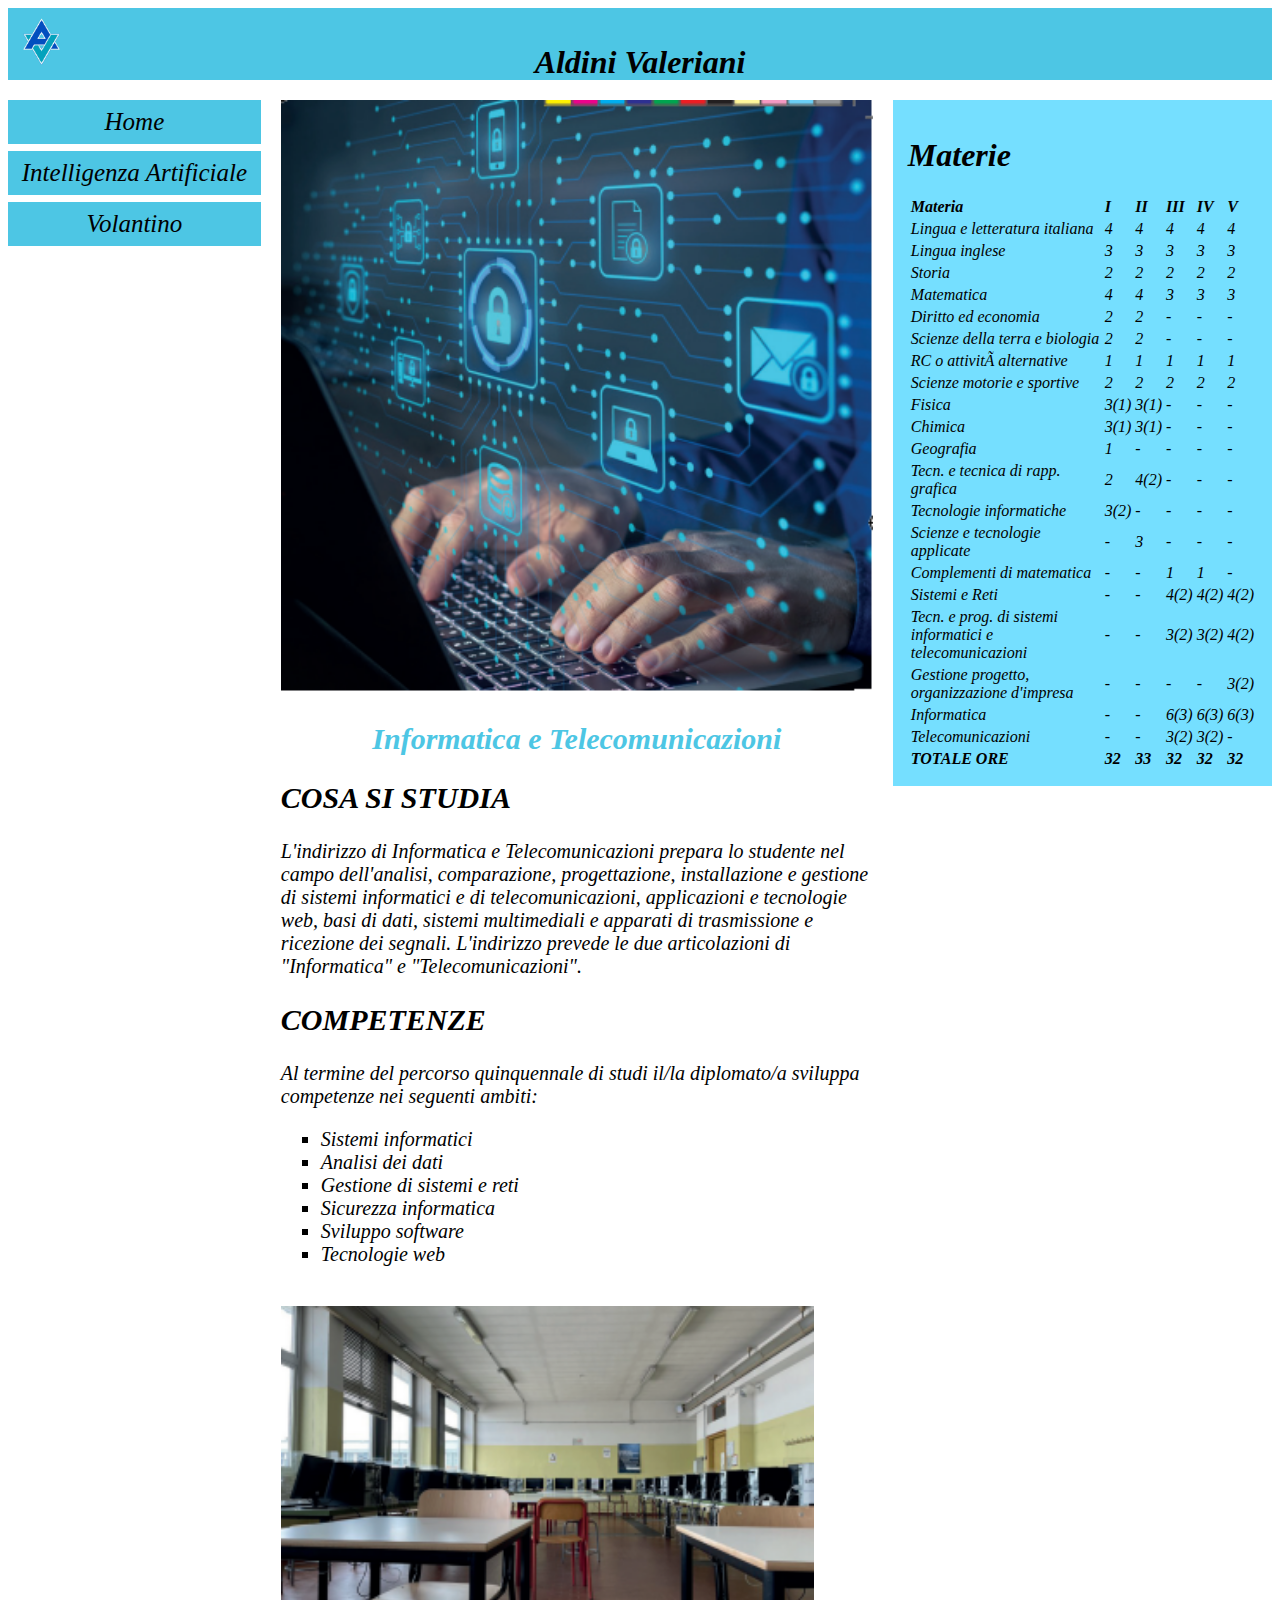
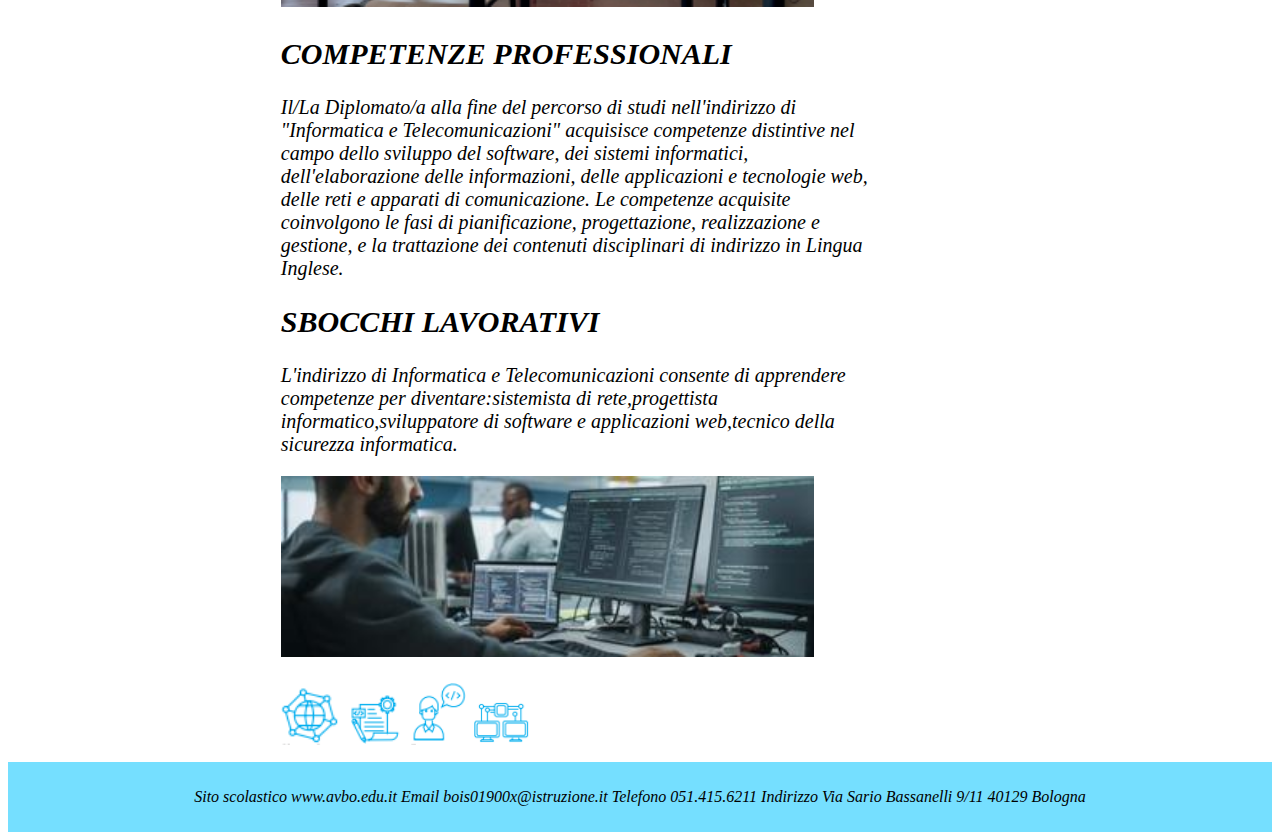
<file: index.html>
<!DOCTYPE html>
<html  lang="it">

<head>
  <!-- Google tag (gtag.js) -->
<script async src="https://www.googletagmanager.com/gtag/js?id=G-XXXXXXXX"></script>
<script>
  window.dataLayer = window.dataLayer || [];
  function gtag(){dataLayer.push(arguments);}
  gtag('js', new Date());
  gtag('config', 'G-XXXXXXXX');
</script>
<title> Blog Aldini Valeriani </title>
<meta charset="UTF-8">

<link rel="stylesheet" href="style.css">

<meta name="viewport" content="width=device-width, initial-scale=1">

</head>

<body>
<header>
<h1>Aldini Valeriani</h1>
<div class="imagine-box">
<img src="img/logo.png" alt="logo dell'istuto d'istruzione superiore Aldini Valerian">
</div>
</header>


<section>
<nav>
	<a href="index.html"> Home </a>
  <a href="artificiale.html"> Intelligenza Artificiale </a>
  <a href="informatica_openday.pdf" download="informatica_openday.pdf" target="_blank">Volantino </a>
</nav>	

<article>
<img class="height align width"src="img/AV1.PNG" alt="immagina che rappresenta l'indirizzo d'informatica delle aldini">
<h2 class="centrato testo-blu">Informatica e Telecomunicazioni</h2>
<h2>COSA SI STUDIA</h2>	
L'indirizzo di Informatica e Telecomunicazioni prepara lo studente nel
campo dell'analisi, comparazione, progettazione, installazione e gestione
di sistemi informatici e di telecomunicazioni, applicazioni e tecnologie
web, basi di dati, sistemi multimediali e apparati di trasmissione e ricezione
dei segnali. L'indirizzo prevede le due articolazioni di "Informatica" e
"Telecomunicazioni".
<h2>COMPETENZE</h2>
Al termine del percorso quinquennale di studi il/la diplomato/a
sviluppa competenze nei seguenti ambiti:
<ul style="list-style-type: square;">
    <li>Sistemi informatici</li>
    <li>Analisi dei dati</li>
    <li>Gestione di sistemi e reti</li>
    <li>Sicurezza informatica</li>
    <li>Sviluppo software</li>
    <li>Tecnologie web</li>
</ul>
<img class="width2 align height" src="img/AV2.PNG" alt="aula di informatica dell' istituto aldini valeriani">
<h2>COMPETENZE PROFESSIONALI</h2>
Il/La Diplomato/a alla fine del percorso di studi nell'indirizzo di
"Informatica e Telecomunicazioni" acquisisce competenze
distintive nel campo dello sviluppo del software, dei sistemi
informatici, dell'elaborazione delle informazioni, delle applicazioni
e tecnologie web, delle reti e apparati di comunicazione.
Le competenze acquisite coinvolgono le fasi di pianificazione,
progettazione, realizzazione e gestione, e la trattazione dei
contenuti disciplinari di indirizzo in Lingua Inglese.
<h2>SBOCCHI LAVORATIVI</h2>
L'indirizzo di Informatica e Telecomunicazioni consente di
apprendere competenze per diventare:sistemista di rete,progettista informatico,sviluppatore di software e applicazioni web,tecnico della sicurezza informatica.
<img class="width2 height" src="img/img2.jpg" alt="Persona seduto su una sedia mentre programmma un codice">
<img class="width3 height" src="img/AV3.PNG" alt="immagine rappresentativa per il sistemista di rete"  >
<img class="width3 height" src="img/AV4.PNG" alt="immagine rappresentativa del progettista informatico"  >
<img class="width3 height" src="img/AV5.PNG" alt="immagine rappresentativa dello sviluppatore di software e applicazioni web">
<img class="width3 height"src="img/AV6.PNG" alt="immagine rappresentativa del tecnico della sicurezza informatica" >
</article>


<aside>
<h1>Materie</h1>
<table>

    <tr>

      <th>Materia</th>

      <th>I</th>

      <th>II</th>

      <th>III</th>

      <th>IV</th>

      <th>V</th>

    </tr>

    <tr>

      <td>Lingua e letteratura italiana</td>

      <td>4</td>

      <td>4</td>

      <td>4</td>

      <td>4</td>

      <td>4</td>

    </tr>

    <tr>

      <td>Lingua inglese</td>

      <td>3</td>

      <td>3</td>

      <td>3</td>

      <td>3</td>

      <td>3</td>

    </tr>

    <tr>

      <td>Storia</td>

      <td>2</td>

      <td>2</td>

      <td>2</td>

      <td>2</td>

      <td>2</td>

    </tr>

    <tr>

      <td>Matematica</td>

      <td>4</td>

      <td>4</td>

      <td>3</td>

      <td>3</td>

      <td>3</td>

    </tr>

    <tr>

      <td>Diritto ed economia</td>

      <td>2</td>

      <td>2</td>

      <td>-</td>

      <td>-</td>

      <td>-</td>

    </tr>

    <tr>

      <td>Scienze della terra e biologia</td>

      <td>2</td>

      <td>2</td>

      <td>-</td>

      <td>-</td>

      <td>-</td>

    </tr>

    <tr>

      <td>RC o attivitÃ  alternative</td>

      <td>1</td>

      <td>1</td>

      <td>1</td>

      <td>1</td>

      <td>1</td>

    </tr>

    <tr>

      <td>Scienze motorie e sportive</td>

      <td>2</td>

      <td>2</td>

      <td>2</td>

      <td>2</td>

      <td>2</td>

    </tr>

    <tr>

      <td>Fisica</td>

      <td>3(1)</td>

      <td>3(1)</td>

      <td>-</td>

      <td>-</td>

      <td>-</td>

    </tr>

    <tr>

      <td>Chimica</td>

      <td>3(1)</td>

      <td>3(1)</td>

      <td>-</td>

      <td>-</td>

      <td>-</td>

    </tr>

    <tr>

      <td>Geografia</td>

      <td>1</td>

      <td>-</td>

      <td>-</td>

      <td>-</td>

      <td>-</td>

    </tr>

    <tr>

      <td>Tecn. e tecnica di rapp. grafica</td>

      <td>2</td>

      <td>4(2)</td>

      <td>-</td>

      <td>-</td>

      <td>-</td>

    </tr>

    <tr>

      <td>Tecnologie informatiche</td>

      <td>3(2)</td>

      <td>-</td>

      <td>-</td>

      <td>-</td>

      <td>-</td>

    </tr>

    <tr>

      <td>Scienze e tecnologie applicate</td>

      <td>-</td>

      <td>3</td>

      <td>-</td>

      <td>-</td>

      <td>-</td>

    </tr>

    <tr>

      <td>Complementi di matematica</td>

      <td>-</td>

      <td>-</td>

      <td>1</td>

      <td>1</td>

      <td>-</td>

    </tr>

    <tr>

      <td>Sistemi e Reti</td>

      <td>-</td>

      <td>-</td>

      <td>4(2)</td>

      <td>4(2)</td>

      <td>4(2)</td>

    </tr>

    <tr>

      <td>Tecn. e prog. di sistemi informatici e telecomunicazioni</td>

      <td>-</td>

      <td>-</td>

      <td>3(2)</td>

      <td>3(2)</td>

      <td>4(2)</td>

    </tr>

    <tr>

      <td>Gestione progetto, organizzazione d'impresa</td>

      <td>-</td>

      <td>-</td>

      <td>-</td>

      <td>-</td>

      <td>3(2)</td>

    </tr>

    <tr>

      <td>Informatica</td>

      <td>-</td>

      <td>-</td>

      <td>6(3)</td>

      <td>6(3)</td>

      <td>6(3)</td>

    </tr>

    <tr>

      <td>Telecomunicazioni</td>

      <td>-</td>

      <td>-</td>

      <td>3(2)</td>

      <td>3(2)</td>

      <td>-</td>

    </tr>

    <tr>

      <td id="totaleore"><strong>TOTALE ORE</strong></td>

      <td id="totaleore"><strong>32</strong></td>

      <td id="totaleore"><strong>33</strong></td>

      <td id="totaleore"><strong>32</strong></td>

      <td id="totaleore"><strong>32</strong></td>

      <td id="totaleore"><strong>32</strong></td>

    </tr>

  </table>


</aside>
</section>

<footer>
	<p> Sito scolastico
		www.avbo.edu.it
		
		Email
		bois01900x@istruzione.it
		Telefono
		051.415.6211
		Indirizzo
        Via Sario Bassanelli 9/11
        40129 Bologna
	</p>
</footer>
</body>
</html>
</file>
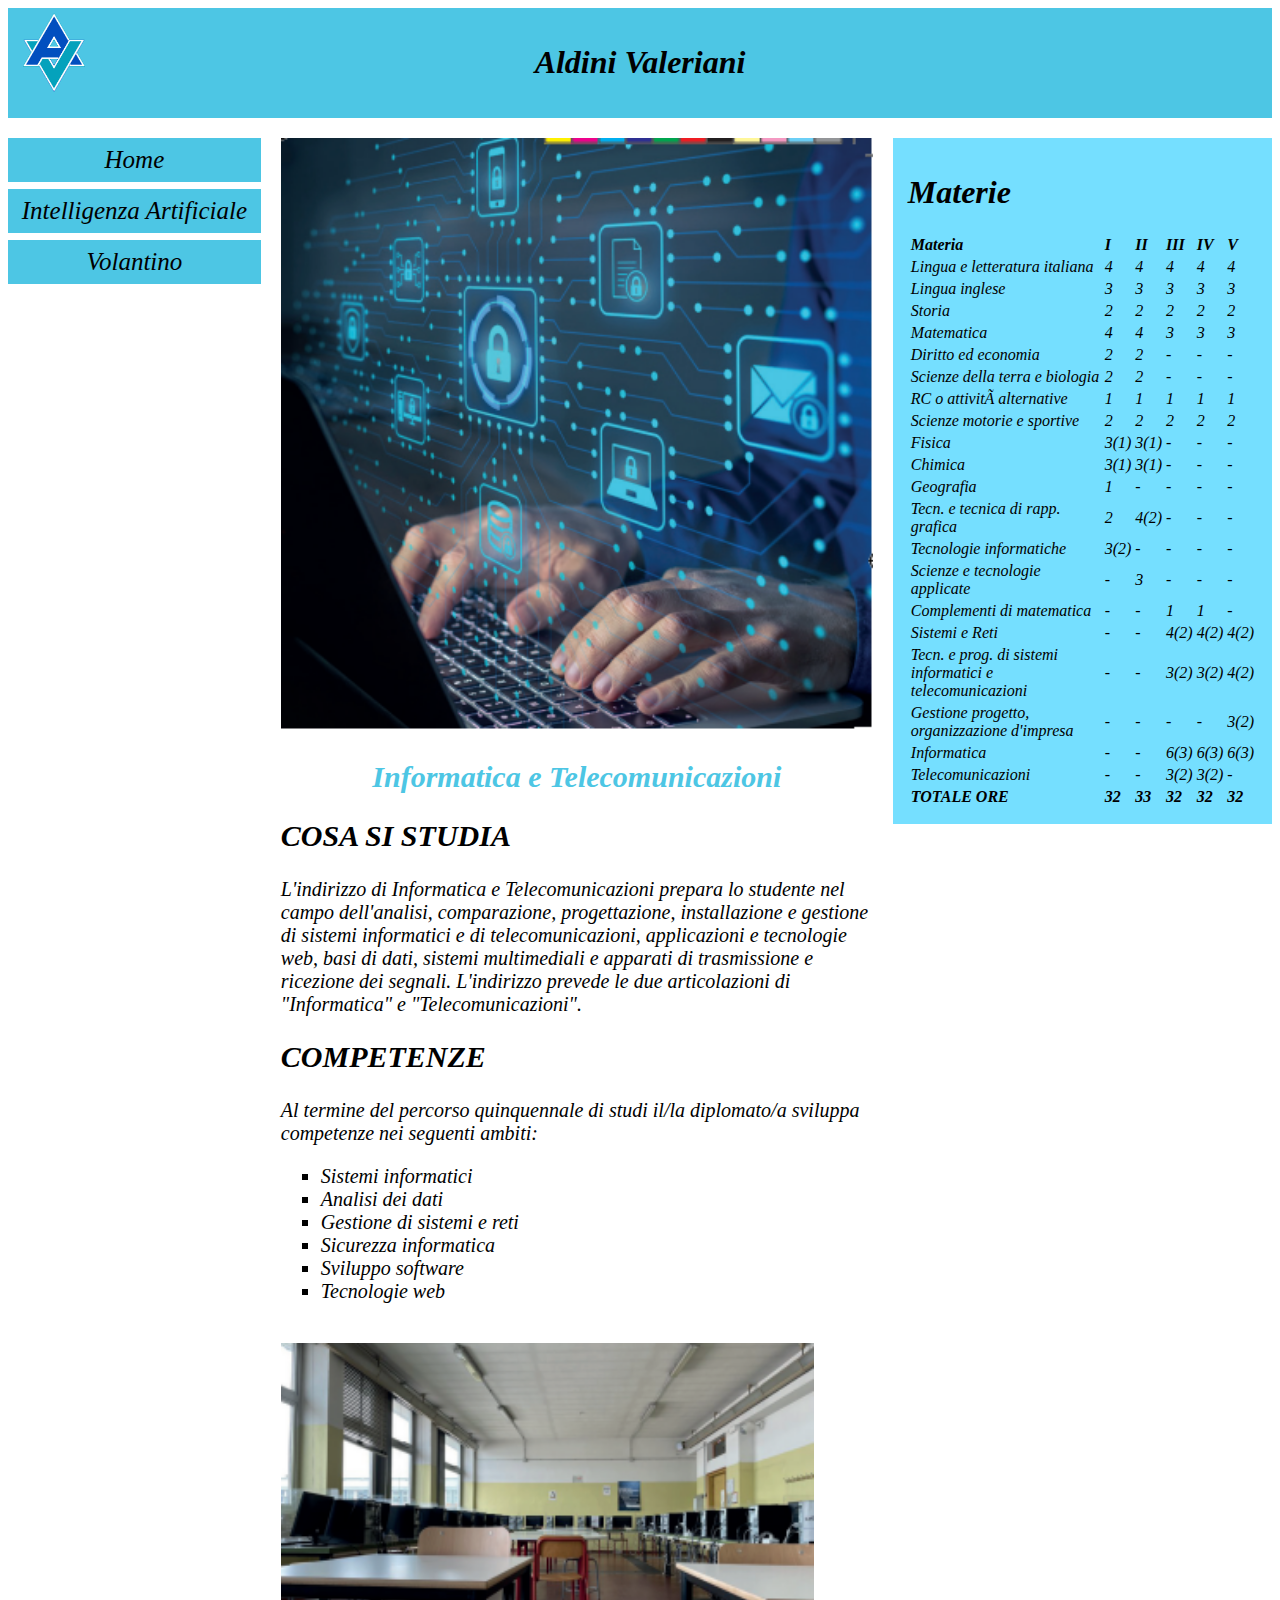
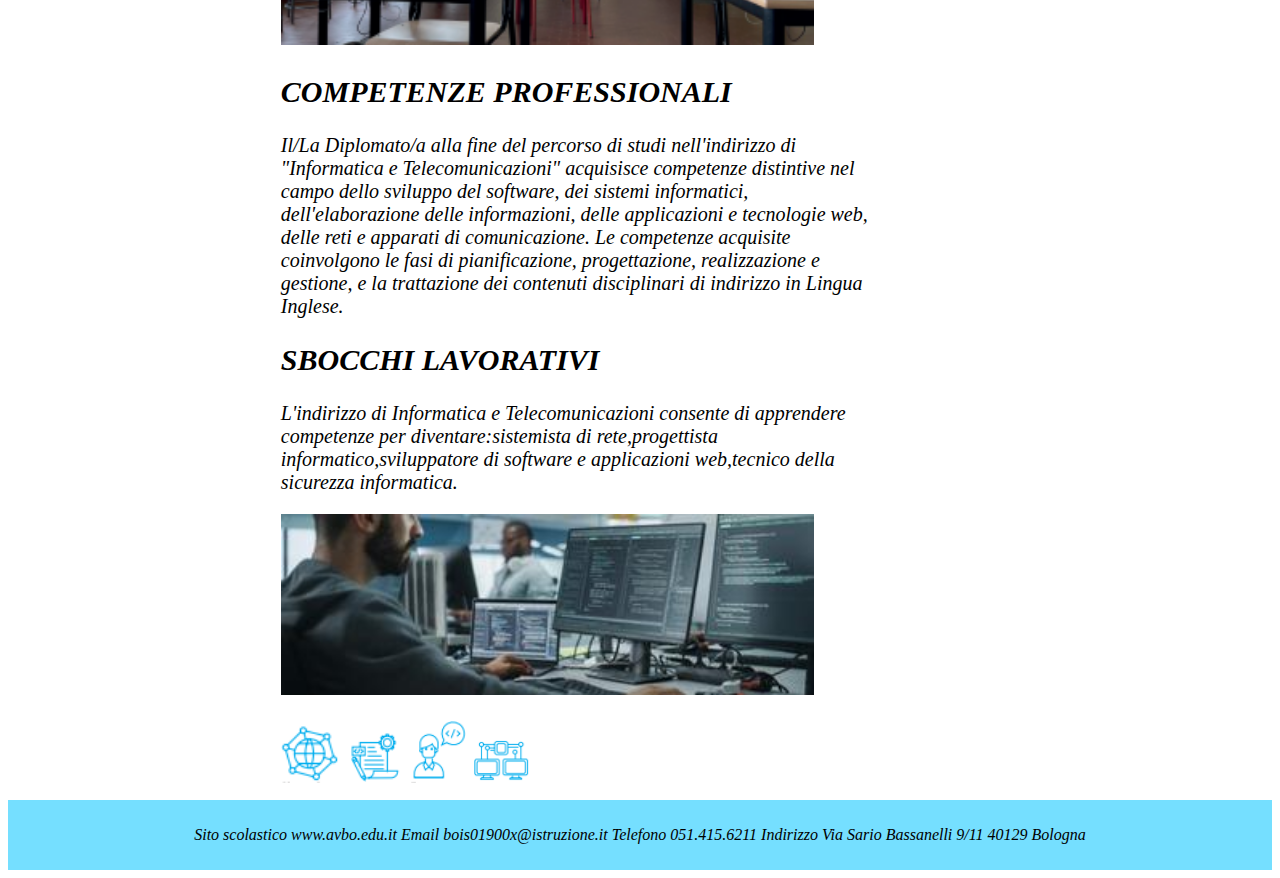
<file: TPS/index.html>
<!DOCTYPE html>
<html  lang="it">

<head>
  <!-- Google tag (gtag.js) -->
<script async src="https://www.googletagmanager.com/gtag/js?id=G-XXXXXXXX"></script>
<script>
  window.dataLayer = window.dataLayer || [];
  function gtag(){dataLayer.push(arguments);}
  gtag('js', new Date());
  gtag('config', 'G-XXXXXXXX');
</script>
<title> Blog Aldini Valeriani </title>
<meta charset="UTF-8">

<link rel="stylesheet" href="style.css">

<meta name="viewport" content="width=device-width, initial-scale=1">

</head>

<body>
<header>
<h1>Aldini Valeriani</h1>
<img src="img/logo.png" alt="logo dell'istuto d'istruzione superiore Aldini Valerian">
</header>


<section>
<nav>
	<a href="index.html"> Home </a>
  <a href="artificiale.html"> Intelligenza Artificiale </a>
  <a href="informatica_openday.pdf" download="informatica_openday.pdf" target="_blank">Volantino </a>
</nav>	

<article>
<img class="height align width"src="img/AV1.PNG" alt="immagina che rappresenta l'indirizzo d'informatica delle aldini">
<h2 class="centrato testo-blu">Informatica e Telecomunicazioni</h2>
<h2>COSA SI STUDIA</h2>	
L'indirizzo di Informatica e Telecomunicazioni prepara lo studente nel
campo dell'analisi, comparazione, progettazione, installazione e gestione
di sistemi informatici e di telecomunicazioni, applicazioni e tecnologie
web, basi di dati, sistemi multimediali e apparati di trasmissione e ricezione
dei segnali. L'indirizzo prevede le due articolazioni di "Informatica" e
"Telecomunicazioni".
<h2>COMPETENZE</h2>
Al termine del percorso quinquennale di studi il/la diplomato/a
sviluppa competenze nei seguenti ambiti:
<ul style="list-style-type: square;">
    <li>Sistemi informatici</li>
    <li>Analisi dei dati</li>
    <li>Gestione di sistemi e reti</li>
    <li>Sicurezza informatica</li>
    <li>Sviluppo software</li>
    <li>Tecnologie web</li>
</ul>
<img class="width2 align height" src="img/AV2.PNG" alt="aula di informatica dell' istituto aldini valeriani">
<h2>COMPETENZE PROFESSIONALI</h2>
Il/La Diplomato/a alla fine del percorso di studi nell'indirizzo di
"Informatica e Telecomunicazioni" acquisisce competenze
distintive nel campo dello sviluppo del software, dei sistemi
informatici, dell'elaborazione delle informazioni, delle applicazioni
e tecnologie web, delle reti e apparati di comunicazione.
Le competenze acquisite coinvolgono le fasi di pianificazione,
progettazione, realizzazione e gestione, e la trattazione dei
contenuti disciplinari di indirizzo in Lingua Inglese.
<h2>SBOCCHI LAVORATIVI</h2>
L'indirizzo di Informatica e Telecomunicazioni consente di
apprendere competenze per diventare:sistemista di rete,progettista informatico,sviluppatore di software e applicazioni web,tecnico della sicurezza informatica.
<img class="width2 height" src="img/img2.jpg" alt="Persona seduto su una sedia mentre programmma un codice">
<img class="width3 height" src="img/AV3.PNG" alt="immagine rappresentativa per il sistemista di rete"  >
<img class="width3 height" src="img/AV4.PNG" alt="immagine rappresentativa del progettista informatico"  >
<img class="width3 height" src="img/AV5.PNG" alt="immagine rappresentativa dello sviluppatore di software e applicazioni web">
<img class="width3 height"src="img/AV6.PNG" alt="immagine rappresentativa del tecnico della sicurezza informatica" >
</article>


<aside>
<h1>Materie</h1>
<table>

    <tr>

      <th>Materia</th>

      <th>I</th>

      <th>II</th>

      <th>III</th>

      <th>IV</th>

      <th>V</th>

    </tr>

    <tr>

      <td>Lingua e letteratura italiana</td>

      <td>4</td>

      <td>4</td>

      <td>4</td>

      <td>4</td>

      <td>4</td>

    </tr>

    <tr>

      <td>Lingua inglese</td>

      <td>3</td>

      <td>3</td>

      <td>3</td>

      <td>3</td>

      <td>3</td>

    </tr>

    <tr>

      <td>Storia</td>

      <td>2</td>

      <td>2</td>

      <td>2</td>

      <td>2</td>

      <td>2</td>

    </tr>

    <tr>

      <td>Matematica</td>

      <td>4</td>

      <td>4</td>

      <td>3</td>

      <td>3</td>

      <td>3</td>

    </tr>

    <tr>

      <td>Diritto ed economia</td>

      <td>2</td>

      <td>2</td>

      <td>-</td>

      <td>-</td>

      <td>-</td>

    </tr>

    <tr>

      <td>Scienze della terra e biologia</td>

      <td>2</td>

      <td>2</td>

      <td>-</td>

      <td>-</td>

      <td>-</td>

    </tr>

    <tr>

      <td>RC o attivitÃ  alternative</td>

      <td>1</td>

      <td>1</td>

      <td>1</td>

      <td>1</td>

      <td>1</td>

    </tr>

    <tr>

      <td>Scienze motorie e sportive</td>

      <td>2</td>

      <td>2</td>

      <td>2</td>

      <td>2</td>

      <td>2</td>

    </tr>

    <tr>

      <td>Fisica</td>

      <td>3(1)</td>

      <td>3(1)</td>

      <td>-</td>

      <td>-</td>

      <td>-</td>

    </tr>

    <tr>

      <td>Chimica</td>

      <td>3(1)</td>

      <td>3(1)</td>

      <td>-</td>

      <td>-</td>

      <td>-</td>

    </tr>

    <tr>

      <td>Geografia</td>

      <td>1</td>

      <td>-</td>

      <td>-</td>

      <td>-</td>

      <td>-</td>

    </tr>

    <tr>

      <td>Tecn. e tecnica di rapp. grafica</td>

      <td>2</td>

      <td>4(2)</td>

      <td>-</td>

      <td>-</td>

      <td>-</td>

    </tr>

    <tr>

      <td>Tecnologie informatiche</td>

      <td>3(2)</td>

      <td>-</td>

      <td>-</td>

      <td>-</td>

      <td>-</td>

    </tr>

    <tr>

      <td>Scienze e tecnologie applicate</td>

      <td>-</td>

      <td>3</td>

      <td>-</td>

      <td>-</td>

      <td>-</td>

    </tr>

    <tr>

      <td>Complementi di matematica</td>

      <td>-</td>

      <td>-</td>

      <td>1</td>

      <td>1</td>

      <td>-</td>

    </tr>

    <tr>

      <td>Sistemi e Reti</td>

      <td>-</td>

      <td>-</td>

      <td>4(2)</td>

      <td>4(2)</td>

      <td>4(2)</td>

    </tr>

    <tr>

      <td>Tecn. e prog. di sistemi informatici e telecomunicazioni</td>

      <td>-</td>

      <td>-</td>

      <td>3(2)</td>

      <td>3(2)</td>

      <td>4(2)</td>

    </tr>

    <tr>

      <td>Gestione progetto, organizzazione d'impresa</td>

      <td>-</td>

      <td>-</td>

      <td>-</td>

      <td>-</td>

      <td>3(2)</td>

    </tr>

    <tr>

      <td>Informatica</td>

      <td>-</td>

      <td>-</td>

      <td>6(3)</td>

      <td>6(3)</td>

      <td>6(3)</td>

    </tr>

    <tr>

      <td>Telecomunicazioni</td>

      <td>-</td>

      <td>-</td>

      <td>3(2)</td>

      <td>3(2)</td>

      <td>-</td>

    </tr>

    <tr>

      <td id="totaleore"><strong>TOTALE ORE</strong></td>

      <td id="totaleore"><strong>32</strong></td>

      <td id="totaleore"><strong>33</strong></td>

      <td id="totaleore"><strong>32</strong></td>

      <td id="totaleore"><strong>32</strong></td>

      <td id="totaleore"><strong>32</strong></td>

    </tr>

  </table>


</aside>
</section>

<footer>
	<p> Sito scolastico
		www.avbo.edu.it
		
		Email
		bois01900x@istruzione.it
		Telefono
		051.415.6211
		Indirizzo
        Via Sario Bassanelli 9/11
        40129 Bologna
	</p>
</footer>
</body>
</html>
</file>
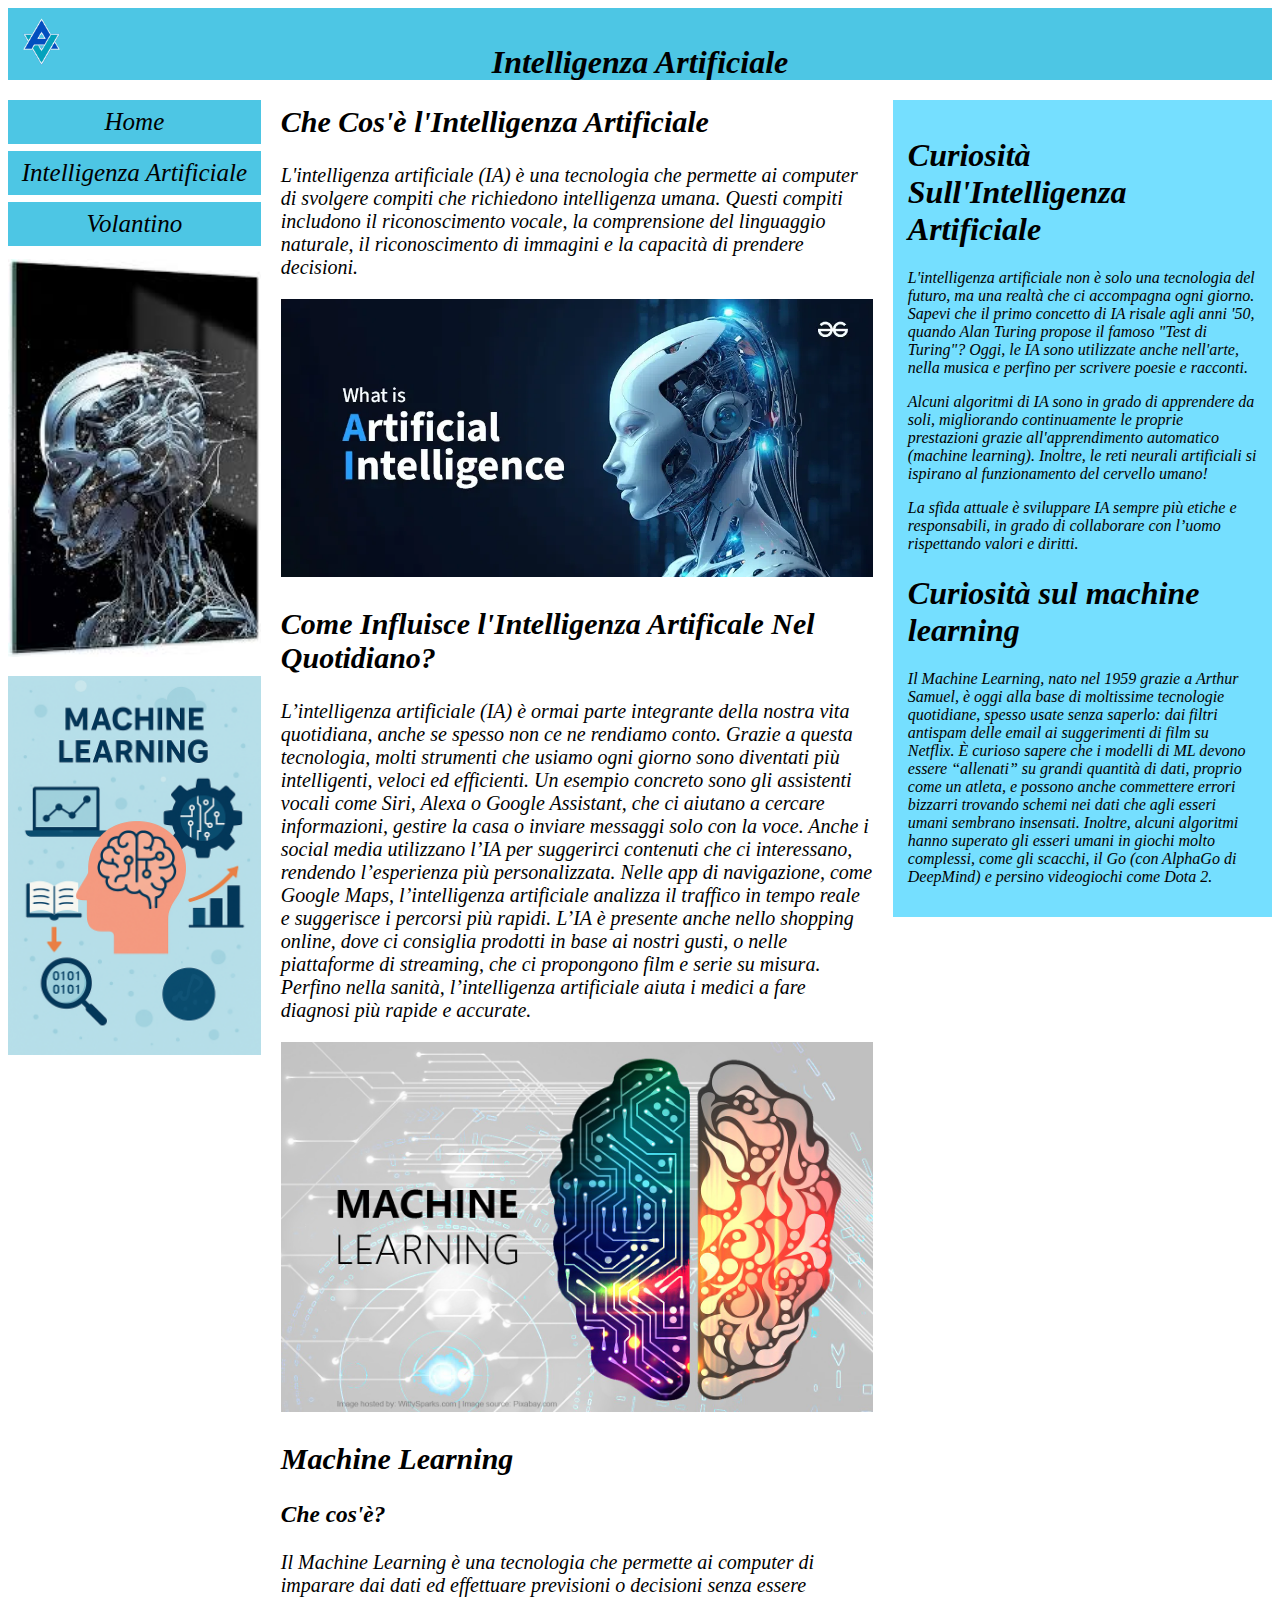
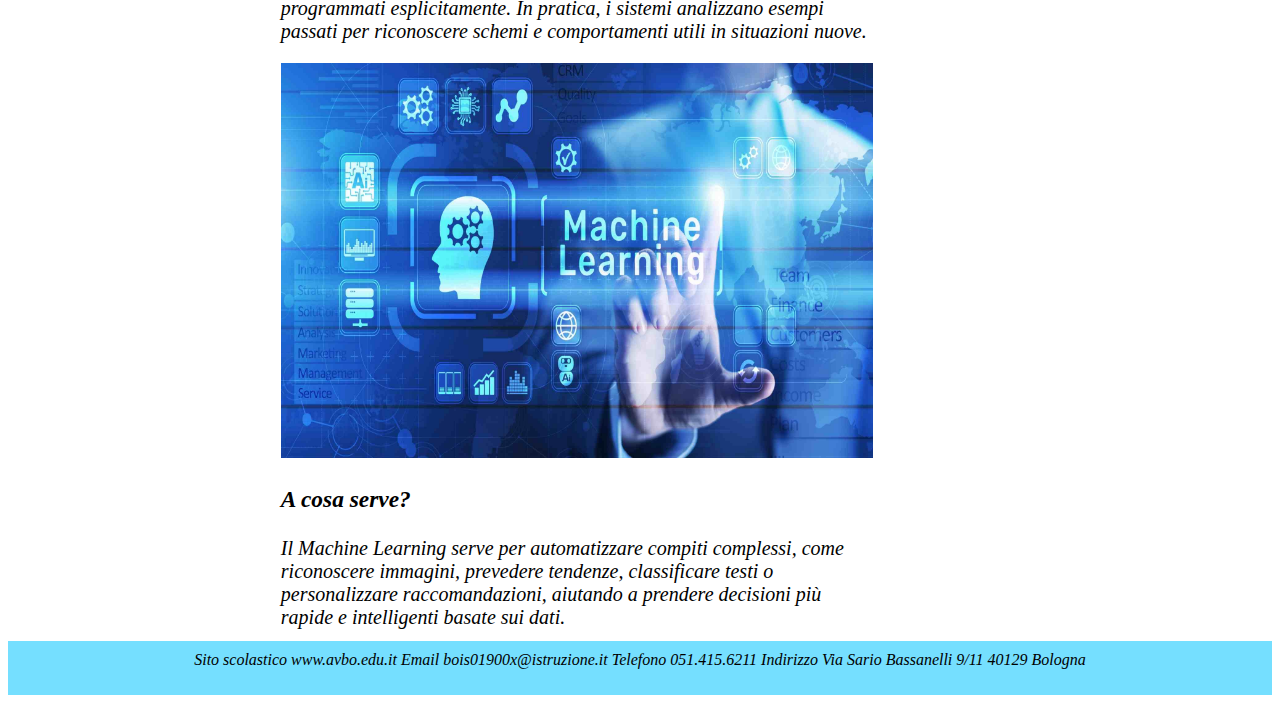
<file: artificiale.html>
<!DOCTYPE html>
<html  lang="it">
<head>

<title> Blog intelligenza artificiale </title>
<meta charset="UTF-8">

<link rel="stylesheet" href="style.css">

<meta name="viewport" content="width=device-width, initial-scale=1">

</head>

<body>
<header>
<h1>Intelligenza Artificiale</h1>
<div class="imagine-box">
<img src="img/logo.png" alt="logo dell'istuto d'istruzione superiore Aldini Valerian">
</div>
</header>


<section>
<nav>
    <a href="index.html"> Home</a>
    <a href="artificiale.html"> Intelligenza Artificiale</a>	
    <a href="informatica_openday.pdf" download="informatica_openday.pdf" target="_blank"> Volantino </a>
<img src="img/AI.jpg" alt="foto di una mano che tiene l'ai">
<img src="img/raw.png" alt="foto machine learning">
</nav>	

<article>
<h2>Che Cos'è l'Intelligenza Artificiale</h2>	
 L'intelligenza artificiale (IA) è una tecnologia che permette ai computer di svolgere compiti che richiedono intelligenza umana. 
 Questi compiti includono il riconoscimento vocale, la comprensione del linguaggio naturale, il riconoscimento di immagini e la capacità di prendere decisioni.

<img class="width"  src="img/Artificial-intelligents.webp" alt="foto fatta con l'ai"   >



 <h2> Come Influisce l'Intelligenza Artificale Nel Quotidiano?</h2>
L’intelligenza artificiale (IA) è ormai parte integrante della nostra vita quotidiana, anche se spesso non ce ne rendiamo conto. Grazie a questa tecnologia, molti strumenti che usiamo ogni giorno sono diventati più intelligenti, veloci ed efficienti.

Un esempio concreto sono gli assistenti vocali come Siri, Alexa o Google Assistant, che ci aiutano a cercare informazioni, gestire la casa o inviare messaggi solo con la voce. Anche i social media utilizzano l’IA per suggerirci contenuti che ci interessano, rendendo l’esperienza più personalizzata. Nelle app di navigazione, come Google Maps, l’intelligenza artificiale analizza il traffico in tempo reale e suggerisce i percorsi più rapidi.

L’IA è presente anche nello shopping online, dove ci consiglia prodotti in base ai nostri gusti, o nelle piattaforme di streaming, che ci propongono film e serie su misura. Perfino nella sanità, l’intelligenza artificiale aiuta i medici a fare diagnosi più rapide e accurate.
<img class="width" src="img/machine-learning.jpg" alt="foto machine learning"  >
<h2 class="align">Machine Learning</h2>
<h3>Che cos'è?</h3>
Il Machine Learning è una tecnologia che permette ai computer di imparare dai dati ed effettuare previsioni o decisioni senza essere programmati esplicitamente. In pratica, i sistemi analizzano esempi passati per riconoscere schemi e comportamenti utili in situazioni nuove.
<img class="width" src="img/machine-learning-.png" alt="foto machine learning"  >
<h3>A cosa serve?</h3>
Il Machine Learning serve per automatizzare compiti complessi, come riconoscere immagini, prevedere tendenze, classificare testi o personalizzare raccomandazioni, aiutando a prendere decisioni più rapide e intelligenti basate sui dati.
</article>

<aside>
<h1>Curiosità Sull'Intelligenza Artificiale</h1>
 <p>
    L'intelligenza artificiale non è solo una tecnologia del futuro, ma una realtà che ci accompagna ogni giorno.
    Sapevi che il primo concetto di IA risale agli anni '50, quando Alan Turing propose il famoso "Test di Turing"?
    Oggi, le IA sono utilizzate anche nell'arte, nella musica e perfino per scrivere poesie e racconti.
  </p>
  <p>
    Alcuni algoritmi di IA sono in grado di apprendere da soli, migliorando continuamente le proprie prestazioni
    grazie all'apprendimento automatico (machine learning). Inoltre, le reti neurali artificiali si ispirano al
    funzionamento del cervello umano!
  </p>
  <p>
    La sfida attuale è sviluppare IA sempre più etiche e responsabili, in grado di collaborare con l’uomo
    rispettando valori e diritti.
  </p>
<h1>Curiosità sul machine learning</h1>
<p>
  Il Machine Learning, nato nel 1959 grazie a Arthur Samuel, è oggi alla base di moltissime tecnologie quotidiane, spesso usate senza saperlo: dai filtri antispam delle email ai suggerimenti di film su Netflix. È curioso sapere che i modelli di ML devono essere “allenati” su grandi quantità di dati, proprio come un atleta, e possono anche commettere errori bizzarri trovando schemi nei dati che agli esseri umani sembrano insensati. Inoltre, alcuni algoritmi hanno superato gli esseri umani in giochi molto complessi, come gli scacchi, il Go (con AlphaGo di DeepMind) e persino videogiochi come Dota 2.
</p>
</aside>
</section>

<footer> 
    
    Sito scolastico
		www.avbo.edu.it
		
		Email
		bois01900x@istruzione.it
		Telefono
		051.415.6211
		Indirizzo
        Via Sario Bassanelli 9/11
        40129 Bologna
	</p>
</footer>
</file>
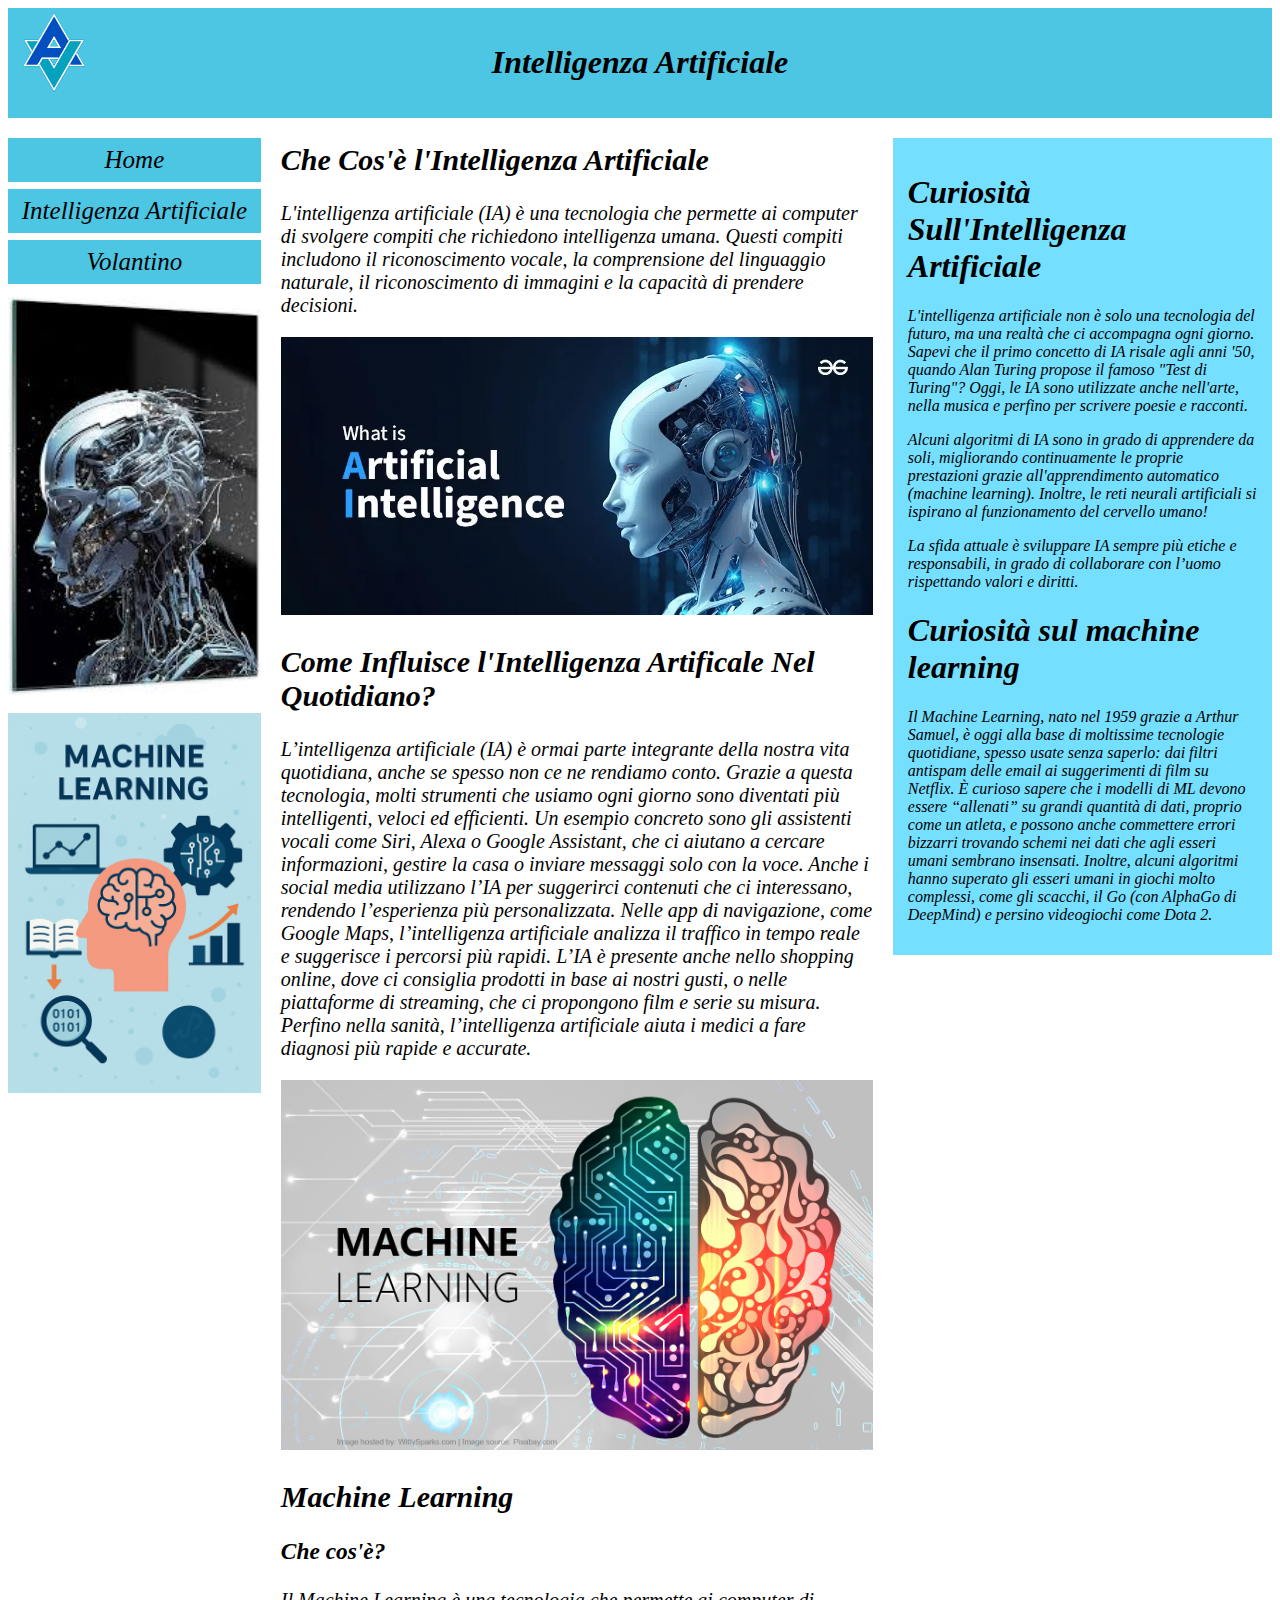
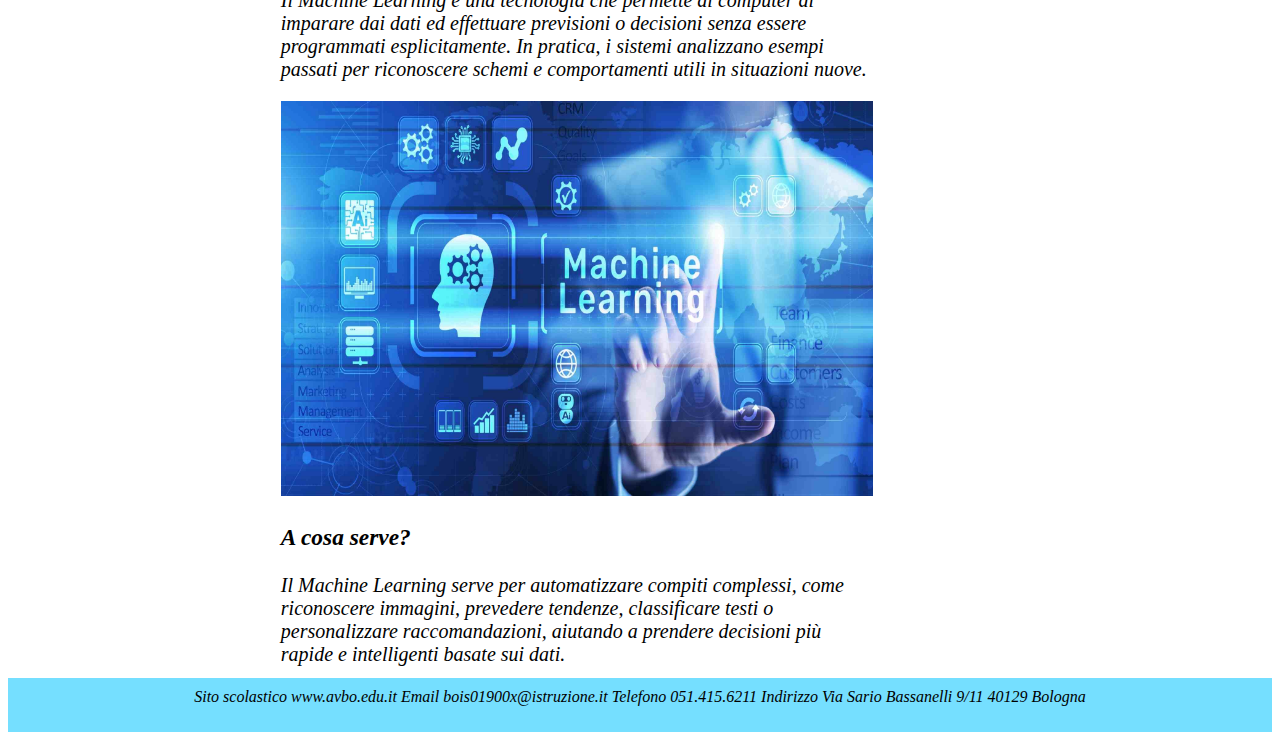
<file: TPS/artificiale.html>
<!DOCTYPE html>
<html  lang="it">
<head>

<title> Blog intelligenza artificiale </title>
<meta charset="UTF-8">

<link rel="stylesheet" href="style.css">

<meta name="viewport" content="width=device-width, initial-scale=1">

</head>

<body>
<header>
<h1>Intelligenza Artificiale</h1>
<img src="img/logo.png" alt="logo dell'istuto d'istruzione superiore Aldini Valerian">
</header>


<section>
<nav>
    <a href="index.html"> Home</a>
    <a href="artificiale.html"> Intelligenza Artificiale</a>	
    <a href="informatica_openday.pdf" download="informatica_openday.pdf" target="_blank"> Volantino </a>
<img src="img/AI.jpg" alt="foto di una mano che tiene l'ai">
<img src="img/raw.png" alt="foto machine learning">
</nav>	

<article>
<h2>Che Cos'è l'Intelligenza Artificiale</h2>	
 L'intelligenza artificiale (IA) è una tecnologia che permette ai computer di svolgere compiti che richiedono intelligenza umana. 
 Questi compiti includono il riconoscimento vocale, la comprensione del linguaggio naturale, il riconoscimento di immagini e la capacità di prendere decisioni.

<img class="width"  src="img/Artificial-intelligents.webp" alt="foto fatta con l'ai"   >



 <h2> Come Influisce l'Intelligenza Artificale Nel Quotidiano?</h2>
L’intelligenza artificiale (IA) è ormai parte integrante della nostra vita quotidiana, anche se spesso non ce ne rendiamo conto. Grazie a questa tecnologia, molti strumenti che usiamo ogni giorno sono diventati più intelligenti, veloci ed efficienti.

Un esempio concreto sono gli assistenti vocali come Siri, Alexa o Google Assistant, che ci aiutano a cercare informazioni, gestire la casa o inviare messaggi solo con la voce. Anche i social media utilizzano l’IA per suggerirci contenuti che ci interessano, rendendo l’esperienza più personalizzata. Nelle app di navigazione, come Google Maps, l’intelligenza artificiale analizza il traffico in tempo reale e suggerisce i percorsi più rapidi.

L’IA è presente anche nello shopping online, dove ci consiglia prodotti in base ai nostri gusti, o nelle piattaforme di streaming, che ci propongono film e serie su misura. Perfino nella sanità, l’intelligenza artificiale aiuta i medici a fare diagnosi più rapide e accurate.
<img class="width" src="img/machine-learning.jpg" alt="foto machine learning"  >
<h2 class="align">Machine Learning</h2>
<h3>Che cos'è?</h3>
Il Machine Learning è una tecnologia che permette ai computer di imparare dai dati ed effettuare previsioni o decisioni senza essere programmati esplicitamente. In pratica, i sistemi analizzano esempi passati per riconoscere schemi e comportamenti utili in situazioni nuove.
<img class="width" src="img/machine-learning-.png" alt="foto machine learning"  >
<h3>A cosa serve?</h3>
Il Machine Learning serve per automatizzare compiti complessi, come riconoscere immagini, prevedere tendenze, classificare testi o personalizzare raccomandazioni, aiutando a prendere decisioni più rapide e intelligenti basate sui dati.
</article>

<aside>
<h1>Curiosità Sull'Intelligenza Artificiale</h1>
 <p>
    L'intelligenza artificiale non è solo una tecnologia del futuro, ma una realtà che ci accompagna ogni giorno.
    Sapevi che il primo concetto di IA risale agli anni '50, quando Alan Turing propose il famoso "Test di Turing"?
    Oggi, le IA sono utilizzate anche nell'arte, nella musica e perfino per scrivere poesie e racconti.
  </p>
  <p>
    Alcuni algoritmi di IA sono in grado di apprendere da soli, migliorando continuamente le proprie prestazioni
    grazie all'apprendimento automatico (machine learning). Inoltre, le reti neurali artificiali si ispirano al
    funzionamento del cervello umano!
  </p>
  <p>
    La sfida attuale è sviluppare IA sempre più etiche e responsabili, in grado di collaborare con l’uomo
    rispettando valori e diritti.
  </p>
<h1>Curiosità sul machine learning</h1>
<p>
  Il Machine Learning, nato nel 1959 grazie a Arthur Samuel, è oggi alla base di moltissime tecnologie quotidiane, spesso usate senza saperlo: dai filtri antispam delle email ai suggerimenti di film su Netflix. È curioso sapere che i modelli di ML devono essere “allenati” su grandi quantità di dati, proprio come un atleta, e possono anche commettere errori bizzarri trovando schemi nei dati che agli esseri umani sembrano insensati. Inoltre, alcuni algoritmi hanno superato gli esseri umani in giochi molto complessi, come gli scacchi, il Go (con AlphaGo di DeepMind) e persino videogiochi come Dota 2.
</p>
</aside>
</section>

<footer> 
    
    Sito scolastico
		www.avbo.edu.it
		
		Email
		bois01900x@istruzione.it
		Telefono
		051.415.6211
		Indirizzo
        Via Sario Bassanelli 9/11
        40129 Bologna
	</p>
</footer>
</file>
<file: style.css>
* {
 box-sizing: border-box;

/*da mettere sempre per i siti responsive*/
}


header{

  background-color: #4dc6e4;
  padding: 15px;
  text-align: center;
  font-family: impact;
  
}

.imagine-box img {
  width: 3%;
  height: auto;
  display: block;
  margin-top: -85px;
}

body{
   font-style:italic;
}

nav{
	float: left;
	width: 20%;
	text-align: center;
  font-size: 25px;
  margin-top:13px;
  img {
    margin-top: 5%;
    width:100%;

  }
}

nav a{
  overflow: auto;
  background-color: #4dc6e4;
  padding: 8px;
  margin-top: 7px;
  display: block;
  width: 100%;
  color: black;
  text-decoration: none;
}



article{
  
	float: left;
	width: 50%;
	padding: 0px 20px;
  font-size: 20px; 
  margin-bottom: 5px;
  img{
    margin-top:20px;
  }

}

.centrato {

  text-align: center;
}

.testo-blu {

  color:#4dc6e4


}
.width{

   width: 100%;
  }
.width2{
  width:90%;
  }
  .width3{
     width:10%;
      }
      .height{
        height:auto;
        }
.align{
   box-align:center;
   }
aside{
    background-color: #75dfff;
	float: left;
	width: 30%;
    padding: 15px;
    text-align: left;
    margin-top:20px;

}
section::after{
     content: "";
     display: table;
     clear: both;
}
footer{
  background-color: #75dfff;
  text-align: center;
  padding: 10px;
  margin-top: 7px;
}
@media only screen and (max-width:900px){

nav, article, aside {

	width: 100%;
}
}
</file>
<file: TPS/style.css>
* {
 box-sizing: border-box;

/*da mettere sempre per i siti responsive*/
}


header{

  background-color: #4dc6e4;
  padding: 15px;
  text-align: center;
  font-family: impact;
  img {
    float: left;
    margin-right: 10px;
    width: 5%;
    height:auto;
    margin-top: -90px;
}


}
body{
   font-style:italic;
}

nav{
	float: left;
	width: 20%;
	text-align: center;
  font-size: 25px;
  margin-top:13px;
  img {
    margin-top: 5%;
    width:100%;

  }
}

nav a{
  overflow: auto;
  background-color: #4dc6e4;
  padding: 8px;
  margin-top: 7px;
  display: block;
  width: 100%;
  color: black;
  text-decoration: none;
}



article{
  
	float: left;
	width: 50%;
	padding: 0px 20px;
  font-size: 20px; 
  margin-bottom: 5px;
  img{
    margin-top:20px;
  }

}

.centrato {

  text-align: center;
}

.testo-blu {

  color:#4dc6e4


}
.width{

   width: 100%;
  }
.width2{
  width:90%;
  }
  .width3{
     width:10%;
      }
      .height{
        height:auto;
        }
.align{
   box-align:center;
   }
aside{
    background-color: #75dfff;
	float: left;
	width: 30%;
    padding: 15px;
    text-align: left;
    margin-top:20px;

}
section::after{
     content: "";
     display: table;
     clear: both;
}
footer{
  background-color: #75dfff;
  text-align: center;
  padding: 10px;
  margin-top: 7px;
}
@media only screen and (max-width:900px){

nav, article, aside {

	width: 100%;
}
}
</file>
